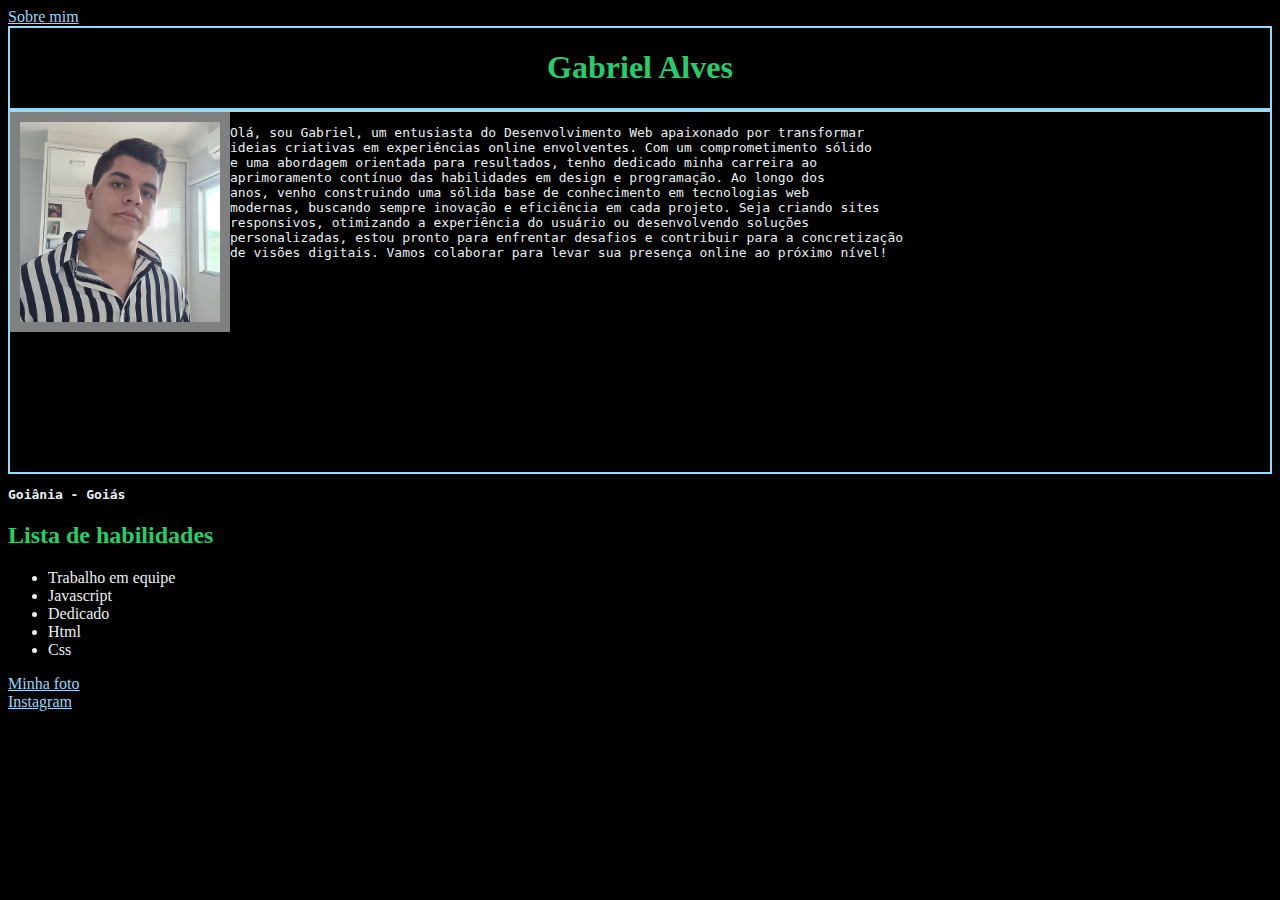
<file: index.html>
<!DOCTYPE html>
<html lang="pt-br">

<head>
    <meta charset="UTF-8">
    <meta http-equiv="X-UA-Compatible" content="IE=edge">
    <meta name="viewport" content="width=device-width, initial-scale=1.0">
    <title>Portfólio Web</title>
    <link rel='stylesheet' href="styles.css" />
</head>



<body>
    <a href="#sobre-mim">Sobre mim</a> <br>

    <div>
        <h1 class="meuNome">Gabriel Alves</h1>
    </div>

    <div class="container">
        <img src="FotoMinha.jpg" alt="Tryber" id="foto">


        <p class="descricao">
            Olá, sou Gabriel, um entusiasta do Desenvolvimento Web apaixonado por transformar <br> ideias criativas em
            experiências online envolventes. Com um comprometimento sólido <br> e uma abordagem orientada para
            resultados,
            tenho
            dedicado minha carreira ao <br>aprimoramento contínuo das habilidades em design e programação. Ao longo dos
            <br>
            anos,
            venho construindo uma sólida base de conhecimento em tecnologias web <br> modernas, buscando sempre inovação
            e
            eficiência em cada projeto. Seja criando sites <br> responsivos, otimizando a experiência do usuário ou
            desenvolvendo
            soluções <br> personalizadas, estou pronto para enfrentar desafios e contribuir para a concretização <br> de
            visões
            digitais. Vamos colaborar para levar sua presença online ao próximo nível!


        </p>
    </div>

    <p class="resido"><strong>Goiânia - Goiás</strong></p>

    <h2>Lista de habilidades</h2>
    <ul>
        <li class="Trabalho">Trabalho em equipe</li>
        <li class="javascript">Javascript</li>
        <li class="Dedicado">Dedicado</li>
        <li class="Html">Html</li>
        <li class="Css">Css</li>

    </ul>
    <a href="#foto">Minha foto</a> <br>
    <a href="https://www.instagram.com/biel_0_proprio/" target="_blank">Instagram</a>
</body>

</html>
</file>
<file: styles.css>
body{
    background-color: black;
 }
 
 h1{
     font-family: 'Times New Roman', Times, serif;
     color: rgb(35, 206, 107);
 }
 
 
 h2{
     color: rgb(35, 206, 107);
 }
 
 img{
     width: 200px;
     padding: 10px;
     background-color: gray;
     
 }
 
 p{
     font-family: monospace;
     color: rgb(232, 241, 242);
 }
 ul{
     color: rgb(232, 241, 242);
 }
 
 .Trabalho{
     font-size: medium;
     
 }
 .javascript{
     font-size: medium;
 }
 .Dedicado{
     font-size: medium;
 }
 .Html{
     font-size: medium;
 }
 .Css{
     font-size: medium;
 }
 
 a{
     color: rgb(149, 216, 247);
 }
 
 .container{
     height: 360px;
 }
 
 div {
     border: 2px solid rgb(149, 216, 247);
 }
 #foto{
     float: left;
 }

 .meuNome{
    text-align: center;
 }
</file>
